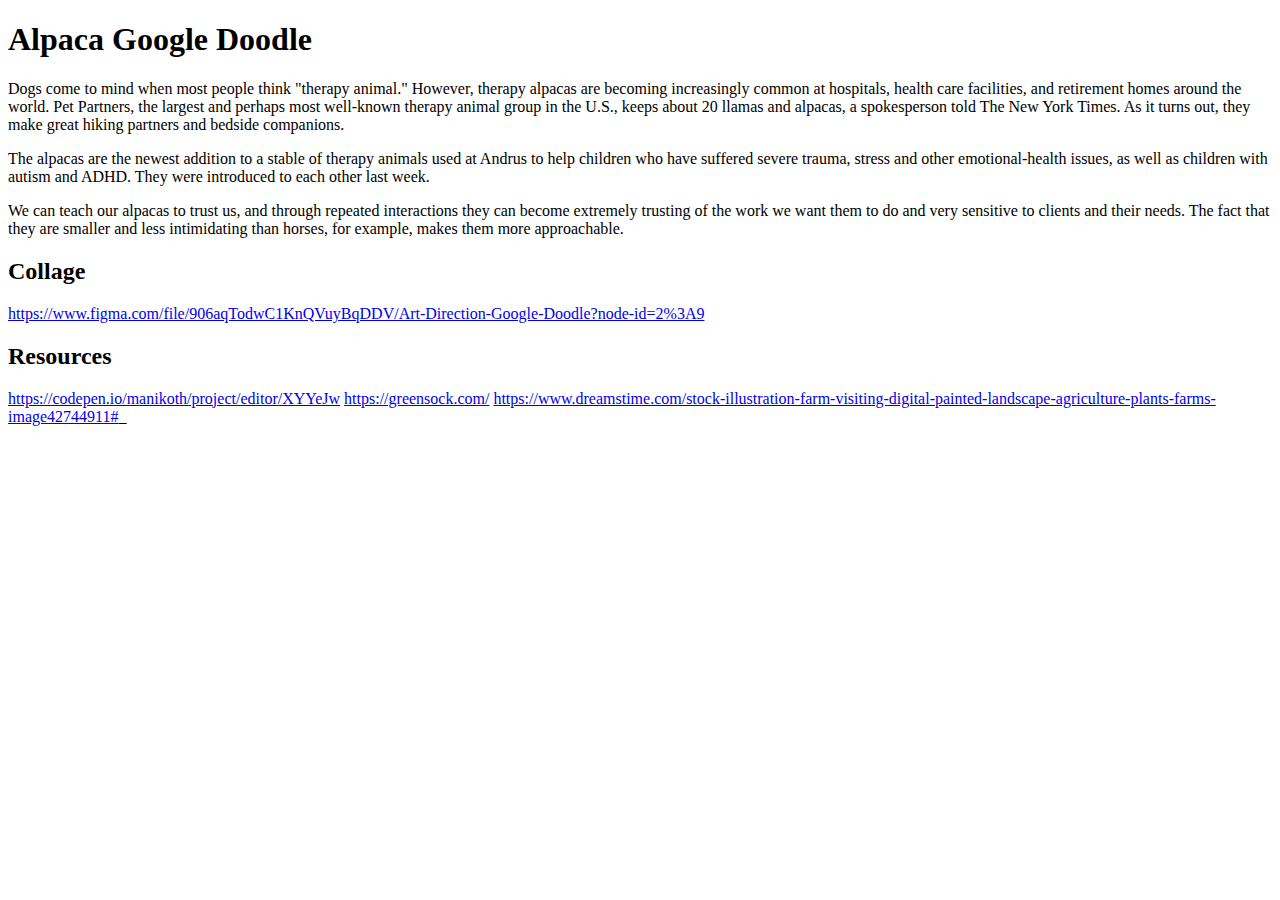
<file: README.html>
<!DOCTYPE html>
<html>
  <head>
    <meta charset="UTF-8">
    <link rel="stylesheet" href="//codepen.io/CodePenTemplates/pen/GNoNGy.css" />
    <link rel="stylesheet" href="//codepen.io/CodePenTemplates/pen/XNXpgM.css" />
  </head>
  <body>
    <section class="markdown-body">
    <h1 id="alpaca-google-doodle">Alpaca Google Doodle</h1>
<p> Dogs come to mind when most people think &quot;therapy animal.&quot; However, therapy alpacas are becoming increasingly common at hospitals, health care facilities, and retirement homes around the world. Pet Partners, the largest and perhaps most well-known therapy animal group in the U.S., keeps about 20 llamas and alpacas, a spokesperson told The New York Times. As it turns out, they make great hiking partners and bedside companions.</p>
<p>The alpacas are the newest addition to a stable of therapy animals used at Andrus to help children who have suffered severe trauma, stress and other emotional-health issues, as well as children with autism and ADHD. They were introduced to each other last week.</p>
<p>We can teach our alpacas to trust us, and through repeated interactions they can become extremely
trusting of the work we want them to do and very sensitive to clients and their needs. The fact that they are
smaller and less intimidating than horses, for example, makes them more approachable.</p>
<h2 id="collage">Collage</h2>
<p><a href="https://www.figma.com/file/906aqTodwC1KnQVuyBqDDV/Art-Direction-Google-Doodle?node-id=2%3A9">https://www.figma.com/file/906aqTodwC1KnQVuyBqDDV/Art-Direction-Google-Doodle?node-id=2%3A9</a></p>
<h2 id="resources">Resources</h2>
<p><a href="https://codepen.io/manikoth/project/editor/XYYeJw">https://codepen.io/manikoth/project/editor/XYYeJw</a>
<a href="https://greensock.com/">https://greensock.com/</a>
<a href="https://www.dreamstime.com/stock-illustration-farm-visiting-digital-painted-landscape-agriculture-plants-farms-image42744911#">https://www.dreamstime.com/stock-illustration-farm-visiting-digital-painted-landscape-agriculture-plants-farms-image42744911#</a>_</p>

    </section>
  </body>
</html>
</file>
